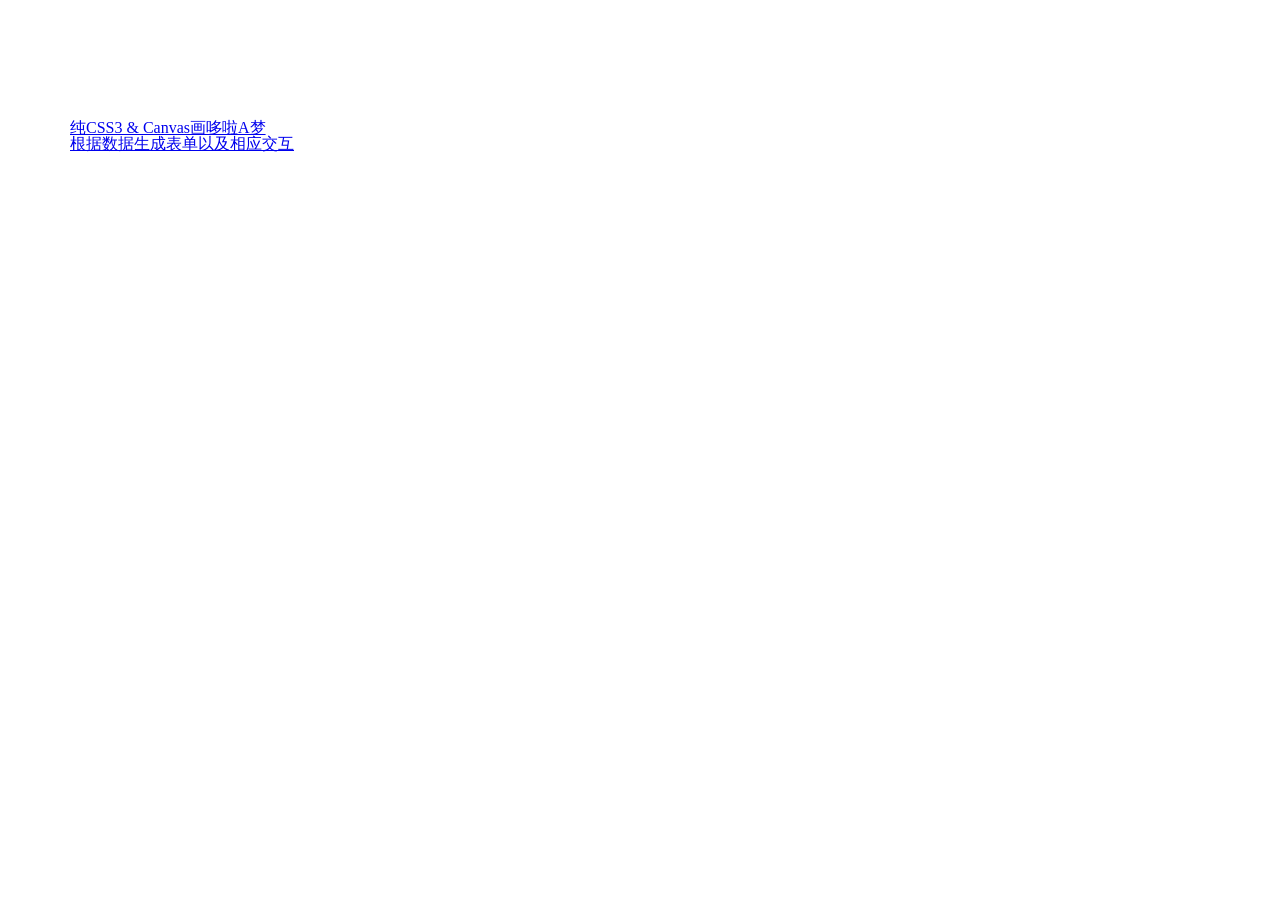
<file: demo.html>
<!DOCTYPE html>
<html lang="en">
<head>
  <meta charset="UTF-8">
  <meta http-equiv="X-UA-Compatible" content="IE=edge">
    <meta name="viewport" content="width=device-width, initial-scale=1">
    <title>Creabine</title>
    <link rel="shortcut icon" href="images/Creabine.ico" type="image/x-icon"/>  
    <!-- css -->
    <link href="stylesheets/css3_canvas_drwa.css" rel="stylesheet">
  <title>link</title>
</head>
<body>
  <div class="container">
    <ul>
      <li><a href="demo/css3_canvas_draw.html">纯CSS3 &amp; Canvas画哆啦A梦</a></li>
      <li><a href="demo/form.html">根据数据生成表单以及相应交互</a></li>
      <li><a href=""></a></li>
      <li><a href=""></a></li>
      <li><a href=""></a></li>
      <li><a href=""></a></li>
      <li><a href=""></a></li>
      <li><a href=""></a></li>
      <li><a href=""></a></li>
      <li><a href=""></a></li>
    </ul>

  </div>

  



<script type="text/javascript">var cnzz_protocol = (("https:" == document.location.protocol) ? " https://" : " http://");document.write(unescape("%3Cspan id='cnzz_stat_icon_1259851011'%3E%3C/span%3E%3Cscript src='" + cnzz_protocol + "s4.cnzz.com/z_stat.php%3Fid%3D1259851011%26show%3Dpic' type='text/javascript'%3E%3C/script%3E"));</script> 
</body>
</html>
</file>
<file: stylesheets/css3_canvas_drwa.css>
@charset "UTF-8";
/* line 5, D:/Ruby23-x64/lib/ruby/gems/2.3.0/gems/compass-core-1.0.3/stylesheets/compass/reset/_utilities.scss */
html, body, div, span, applet, object, iframe,
h1, h2, h3, h4, h5, h6, p, blockquote, pre,
a, abbr, acronym, address, big, cite, code,
del, dfn, em, img, ins, kbd, q, s, samp,
small, strike, strong, sub, sup, tt, var,
b, u, i, center,
dl, dt, dd, ol, ul, li,
fieldset, form, label, legend,
table, caption, tbody, tfoot, thead, tr, th, td,
article, aside, canvas, details, embed,
figure, figcaption, footer, header, hgroup,
menu, nav, output, ruby, section, summary,
time, mark, audio, video {
  margin: 0;
  padding: 0;
  border: 0;
  font: inherit;
  font-size: 100%;
  vertical-align: baseline;
}

/* line 22, D:/Ruby23-x64/lib/ruby/gems/2.3.0/gems/compass-core-1.0.3/stylesheets/compass/reset/_utilities.scss */
html {
  line-height: 1;
}

/* line 24, D:/Ruby23-x64/lib/ruby/gems/2.3.0/gems/compass-core-1.0.3/stylesheets/compass/reset/_utilities.scss */
ol, ul {
  list-style: none;
}

/* line 26, D:/Ruby23-x64/lib/ruby/gems/2.3.0/gems/compass-core-1.0.3/stylesheets/compass/reset/_utilities.scss */
table {
  border-collapse: collapse;
  border-spacing: 0;
}

/* line 28, D:/Ruby23-x64/lib/ruby/gems/2.3.0/gems/compass-core-1.0.3/stylesheets/compass/reset/_utilities.scss */
caption, th, td {
  text-align: left;
  font-weight: normal;
  vertical-align: middle;
}

/* line 30, D:/Ruby23-x64/lib/ruby/gems/2.3.0/gems/compass-core-1.0.3/stylesheets/compass/reset/_utilities.scss */
q, blockquote {
  quotes: none;
}
/* line 103, D:/Ruby23-x64/lib/ruby/gems/2.3.0/gems/compass-core-1.0.3/stylesheets/compass/reset/_utilities.scss */
q:before, q:after, blockquote:before, blockquote:after {
  content: "";
  content: none;
}

/* line 32, D:/Ruby23-x64/lib/ruby/gems/2.3.0/gems/compass-core-1.0.3/stylesheets/compass/reset/_utilities.scss */
a img {
  border: none;
}

/* line 116, D:/Ruby23-x64/lib/ruby/gems/2.3.0/gems/compass-core-1.0.3/stylesheets/compass/reset/_utilities.scss */
article, aside, details, figcaption, figure, footer, header, hgroup, main, menu, nav, section, summary {
  display: block;
}

@font-face {
  font-family: 'miaowu';
  src: url("../fonts/miaowu.ttf");
  src: url("../fonts/miaowu.ttf") format("truetype");
}
/* line 20, ../sass/css3_canvas_drwa.scss */
body {
  width: 1200px;
  height: 800px;
  margin: 0 auto;
}

/* line 25, ../sass/css3_canvas_drwa.scss */
.container {
  float: left;
  width: 550px;
  height: 800px;
  margin: 120px 0 0 30px;
}

/* line 32, ../sass/css3_canvas_drwa.scss */
p {
  font-family: "miaowu", "Comic Sans MS", cursive, ‘Arial Black’, Gadget, sans-serif;
  font-size: 30px;
  text-align: center;
  margin-top: 15px;
}

/* line 40, ../sass/css3_canvas_drwa.scss */
.head {
  width: 220px;
  height: 220px;
  -moz-border-radius: 110px;
  -webkit-border-radius: 110px;
  border-radius: 110px;
  background-color: #2FA2E5;
  position: relative;
  top: 100px;
  left: 170px;
  border: 2px solid #02172D;
}

/* line 50, ../sass/css3_canvas_drwa.scss */
.face {
  width: 180px;
  height: 160px;
  -moz-border-radius: 85px;
  -webkit-border-radius: 85px;
  border-radius: 85px;
  background-color: #fff;
  position: relative;
  top: -70px;
  left: 190px;
}

/* line 60, ../sass/css3_canvas_drwa.scss */
.eye {
  width: 46px;
  height: 50px;
  -moz-border-radius: 25px;
  -webkit-border-radius: 25px;
  border-radius: 25px;
  background-color: #fff;
  float: left;
  position: relative;
  top: -265px;
  left: 232px;
  border: 2px solid #02172D;
}

/* line 71, ../sass/css3_canvas_drwa.scss */
.eyeleft, .eyeright {
  width: 20px;
  height: 20px;
  -moz-border-radius: 10px;
  -webkit-border-radius: 10px;
  border-radius: 10px;
  border-top: 2px solid #02172D;
  border-left: 1px solid transparent;
  border-right: 1px solid transparent;
  border-bottom: 1px solid transparent;
  position: relative;
}

/* line 82, ../sass/css3_canvas_drwa.scss */
.eyeleft {
  top: 25px;
  left: 15px;
}

/* line 86, ../sass/css3_canvas_drwa.scss */
.eyeright {
  top: 25px;
  left: 10px;
}

/* line 91, ../sass/css3_canvas_drwa.scss */
.nose {
  width: 30px;
  height: 30px;
  -moz-border-radius: 16px;
  -webkit-border-radius: 16px;
  border-radius: 16px;
  background-color: #D80020;
  border: 2px solid #02172D;
  position: relative;
  top: -223px;
  left: 265px;
}

/* line 101, ../sass/css3_canvas_drwa.scss */
.nose_light {
  width: 12px;
  height: 12px;
  -moz-border-radius: 6px;
  -webkit-border-radius: 6px;
  border-radius: 6px;
  background-color: #fff;
  position: relative;
  top: 5px;
  left: 6px;
}

/* line 110, ../sass/css3_canvas_drwa.scss */
.undernose {
  width: 2px;
  height: 77px;
  background-color: #02172D;
  position: relative;
  top: -225px;
  left: 282px;
}

/* line 118, ../sass/css3_canvas_drwa.scss */
.mouth {
  width: 120px;
  height: 120px;
  -moz-border-radius: 60px;
  -webkit-border-radius: 60px;
  border-radius: 60px;
  border-bottom: 2px solid #02172D;
  border-left: 1px solid transparent;
  border-right: 1px solid transparent;
  border-top: 1px solid transparent;
  position: relative;
  top: -345px;
  left: 220px;
}

/* line 130, ../sass/css3_canvas_drwa.scss */
.whiskers {
  height: 2px;
  background-color: #02172D;
  position: relative;
}

/* line 136, ../sass/css3_canvas_drwa.scss */
.lefttop {
  width: 55px;
  top: -430px;
  left: 205px;
  transform: rotate(15deg);
}

/* line 142, ../sass/css3_canvas_drwa.scss */
.righttop {
  width: 55px;
  top: -433px;
  left: 305px;
  transform: rotate(345deg);
}

/* line 149, ../sass/css3_canvas_drwa.scss */
.leftmid {
  width: 75px;
  top: -400px;
  left: 185px;
}

/* line 154, ../sass/css3_canvas_drwa.scss */
.rightmid {
  width: 75px;
  top: -403px;
  left: 310px;
}

/* line 159, ../sass/css3_canvas_drwa.scss */
.leftbottom {
  width: 80px;
  top: -380px;
  left: 180px;
  transform: rotate(345deg);
}

/* line 165, ../sass/css3_canvas_drwa.scss */
.rightbottom {
  width: 80px;
  top: -383px;
  left: 305px;
  transform: rotate(15deg);
}

/* line 173, ../sass/css3_canvas_drwa.scss */
.neck {
  width: 140px;
  height: 10px;
  background-color: #D80020;
  border: 2px solid #02172D;
  position: relative;
  top: -335px;
  left: 208px;
  -moz-border-radius: 6px;
  -webkit-border-radius: 6px;
  border-radius: 6px;
}

/* line 184, ../sass/css3_canvas_drwa.scss */
.leftarm, .rightarm {
  width: 40px;
  height: 70px;
  -moz-border-radius: 20px;
  -webkit-border-radius: 20px;
  border-radius: 20px;
  background-color: #2FA2E5;
  position: relative;
}

/* line 191, ../sass/css3_canvas_drwa.scss */
.leftarm {
  top: -340px;
  left: 188px;
  transform: rotate(35deg);
  border-left: 2px solid #02172D;
}

/* line 198, ../sass/css3_canvas_drwa.scss */
.rightarm {
  top: -410px;
  left: 330px;
  transform: rotate(325deg);
  border-right: 2px solid #02172D;
}

/* line 205, ../sass/css3_canvas_drwa.scss */
.lefthand, .righthand {
  width: 45px;
  height: 45px;
  -moz-border-radius: 23px;
  -webkit-border-radius: 23px;
  border-radius: 23px;
  border: 2px solid #02172D;
  background-color: #fff;
  position: relative;
}

/* line 213, ../sass/css3_canvas_drwa.scss */
.lefthand {
  top: -440px;
  left: 170px;
}

/* line 217, ../sass/css3_canvas_drwa.scss */
.righthand {
  top: -485px;
  left: 345px;
}

/* line 221, ../sass/css3_canvas_drwa.scss */
.body {
  width: 140px;
  height: 130px;
  -moz-border-radius-bottomleft: 23px;
  -webkit-border-bottom-left-radius: 23px;
  border-bottom-left-radius: 23px;
  -moz-border-radius-bottomright: 23px;
  -webkit-border-bottom-right-radius: 23px;
  border-bottom-right-radius: 23px;
  background-color: #2FA2E5;
  border-right: 2px solid #02172D;
  border-left: 2px solid #02172D;
  border-bottom: 2px solid #02172D;
  border-top: 1px solid transparent;
  position: relative;
  top: -575px;
  left: 208px;
}

/* line 235, ../sass/css3_canvas_drwa.scss */
.stomach {
  width: 120px;
  height: 100px;
  -moz-border-radius: 53px;
  -webkit-border-radius: 53px;
  border-radius: 53px;
  background-color: #fff;
  border: 2px solid #02172D;
  position: relative;
  top: -5px;
  left: 8px;
}

/* line 245, ../sass/css3_canvas_drwa.scss */
.pocket {
  width: 100px;
  height: 50px;
  -moz-border-radius-bottomleft: 100px;
  -webkit-border-bottom-left-radius: 100px;
  border-bottom-left-radius: 100px;
  -moz-border-radius-bottomright: 100px;
  -webkit-border-bottom-right-radius: 100px;
  border-bottom-right-radius: 100px;
  border: 2px solid #02172D;
  position: relative;
  top: -3px;
  left: 8px;
}

/* line 255, ../sass/css3_canvas_drwa.scss */
.bell {
  width: 40px;
  height: 40px;
  -moz-border-radius: 40px;
  -webkit-border-radius: 40px;
  border-radius: 40px;
  background-color: #F9E542;
  border: 2px solid #02172D;
  position: relative;
  top: -8px;
  left: 38px;
}

/* line 265, ../sass/css3_canvas_drwa.scss */
.bell1 {
  width: 40px;
  height: 1px;
  border: 2px solid #02172D;
  position: relative;
  top: 10px;
  left: -2px;
}

/* line 273, ../sass/css3_canvas_drwa.scss */
.bell2 {
  width: 10px;
  height: 10px;
  -moz-border-radius: 10px;
  -webkit-border-radius: 10px;
  border-radius: 10px;
  border: 2px solid #02172D;
  background-color: #7F6B55;
  position: relative;
  top: 12px;
  left: 13px;
}

/* line 283, ../sass/css3_canvas_drwa.scss */
.bell3 {
  width: 2px;
  height: 10px;
  background-color: #02172D;
  position: relative;
  top: 12px;
  left: 19px;
}

/* line 291, ../sass/css3_canvas_drwa.scss */
.coverleft, .coverright {
  width: 20px;
  height: 20px;
  background-color: #2FA2E5;
  position: relative;
}

/* line 298, ../sass/css3_canvas_drwa.scss */
.coverleft {
  top: -113px;
  left: -17px;
  transform: rotate(35deg);
}

/* line 303, ../sass/css3_canvas_drwa.scss */
.coverright {
  top: -132px;
  left: 118px;
  transform: rotate(325deg);
}

/* line 308, ../sass/css3_canvas_drwa.scss */
.leftfoot, .rightfoot {
  width: 90px;
  height: 30px;
  -moz-border-radius-topleft: 80px;
  -webkit-border-top-left-radius: 80px;
  border-top-left-radius: 80px;
  -moz-border-radius-bottomleft: 100px;
  -webkit-border-bottom-left-radius: 100px;
  border-bottom-left-radius: 100px;
  border: 2px solid #02172D;
  float: left;
  position: relative;
  top: -578px;
  left: 190px;
}

/* line 319, ../sass/css3_canvas_drwa.scss */
.rightfoot {
  transform: rotateY(180deg);
}

/* line 322, ../sass/css3_canvas_drwa.scss */
.leg1 {
  width: 20px;
  height: 2px;
  background-color: #02172D;
  position: relative;
  top: 18px;
  left: 53px;
}

/* line 331, ../sass/css3_canvas_drwa.scss */
.leg2 {
  width: 2px;
  height: 20px;
  background-color: #02172D;
  position: relative;
  top: 18px;
  left: 63px;
}

/* line 342, ../sass/css3_canvas_drwa.scss */
canvas {
  margin: 70px 0 0 100px;
}
</file>
